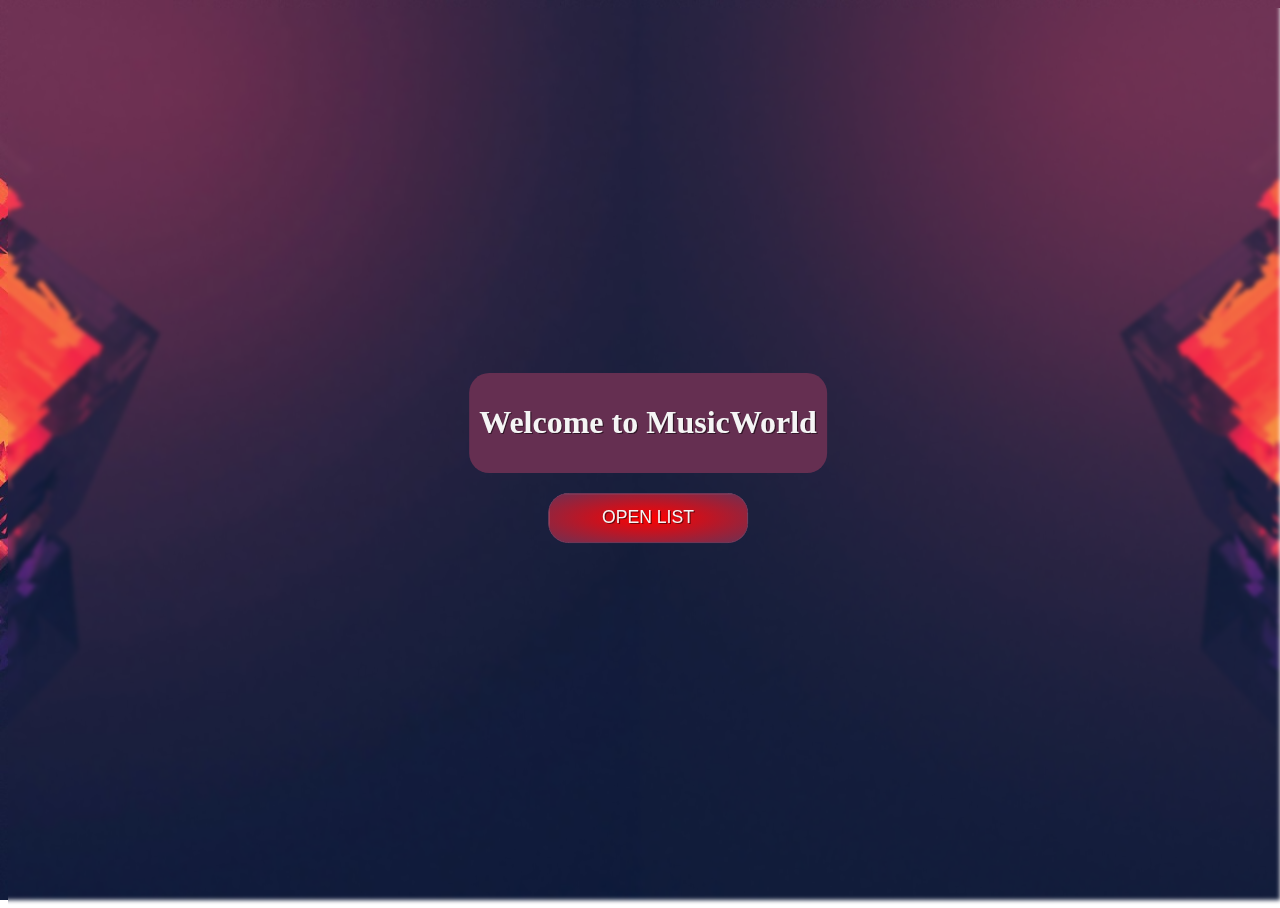
<file: Projekat Web Burgic Petar PIN048_19/index.html>
<!DOCTYPE html>
<html>
<head>
    <meta charset='utf-8'>
    <meta http-equiv='X-UA-Compatible' content='IE=edge'>
    <title>Start page</title>
    <meta name='viewport' content='width=device-width, initial-scale=1'>
    <link rel='stylesheet' type='text/css' href='styles/style.css'>
    <link rel="icon" href="images/music_logo.PNG">
    
</head>
<body>
    
    <div class="Container">
        <div id="divH1"><h1>Welcome to MusicWorld</h1></div>
        <button id="btOpen"><a href="list.html">Open list</a></button>
    </div>
    
</body>
</html>
</file>
<file: Projekat Web Burgic Petar PIN048_19/styles/style.css>
*{
    box-sizing: border-box;
    text-shadow: 1.2px 1.2px rgba(0,0,0,0.5);
}

body, html{
    height: 100%;
    width: 100%;
    scroll-behavior: smooth;
}

a{
    text-decoration: none;
    color: whitesmoke;
}

body{
    background-image: url('../images/imgonline-com-ua-twotoone-7ldUvePHQX.jpg');
    backdrop-filter: blur(2px);
    background-attachment: fixed;
    background-size: cover;
    background-position: center;
    position: relative;
}

#buttonContainer #divH1,
#buttonContainer #btOpen{
    box-shadow: 0 5px 30px rgba(1,1,1,1);
}

.Container{
    display: flex;
    flex-direction: column;
    align-items: center; 
    color: whitesmoke;
    align-content: center;
    position: absolute;
    top: 50%;
    left: 50%;
    transform: translate(-50%, -50%);
}

#ContainerSongs{
    top: 10%;
    width: 800px;
    transform: translate(-50%);
}

#sortDiv{
    display: flex;
    align-content: center;
}

#sortDiv select{
    margin-bottom: 25px;
    width: 100px;
}

#sortDiv input{
    box-shadow: none;
}

#totalDiv{
    display: flex;
    align-items: center;
}

#filterContainer{
    width: 100%;
    display: flex;
    justify-content: space-around;
}

.swal-title, .swal-text, .swal-button{
    text-shadow: none;
    font-weight: 700;
    font-family: 'Franklin Gothic Medium', 'Arial Narrow', Arial, sans-serif;
}

.swal-content{
    align-items: center;
}

#filter{
    display: flex;
    align-items: center;
    text-shadow: none;
}

#findDiv{
    width: 90px;
    display: flex;
    align-items: center;
    margin-top: 25px;
    margin-bottom: 25px;
    border-radius: 6px;
    background-color: #6f3153;
    color: whitesmoke;
    justify-content: center;
    border: 2px solid #e31c53;
}

#findDiv:hover{
    transform: scale(1.02);
}

#findDiv :first-child{
    height: 25px;
    width: 28px;
}

#findDiv p{
    margin: 4px;
}

.redButton{
    height: 35px;
    border-radius: 6px;
    align-items: center;
    margin: 6px;
    transition: .3s;
    border: 1px solid #6f3153;
}

#reset{
    display: flex;
    align-items: center;
    justify-content: center;
    width: 35px;
    height: 35px;
    background-color: #e31c53;
}

#reset div{
    width: 30px;
    height: 30px;
    border-radius: 45%;
    background-image: url("../images/reset2.png");
    background-size: contain; 
    background-position: center;
    transition: 1s;
}

.redButton:hover{
    transform: scale(1.02);
}

#useLastFilter{
    width: 90px;
    display: flex;
    align-items: center;
    border-radius: 6px;
    background-color: #6f3153;
    color: whitesmoke;
    justify-content: center;
    border: 2px solid #e31c53;
    transition: .3s;
}

::-webkit-scrollbar {
    width: 5px;
    height: 5px;
}
  
::-webkit-scrollbar-thumb {
    background: #642e4f;
}
  
::-webkit-scrollbar-track {
    background: rgba(0, 0, 0, 0.1);
}

.Hidden{
    overflow: hidden;
}

.HiddenRb{
    display: none;
}

.Rotate,
.Rotate:hover{
    transform: rotate(180deg);
    box-shadow: -2px -2px 2px rgba(0,0,0,0.5);
}

#songList{
    width: 100%;
    height: 60vh;
    padding: 0;
    margin-top: 20px;
    margin-bottom: 0;
    overflow: scroll;
    overflow-x: hidden;
}

#songList li{
    font-size: 1.1rem;
    height: 60px;
    margin-bottom: 20px;
    margin-left: 5px;
    margin-right: 5px;
    background-color: #6f3153;
    border-radius: 15px;
    box-shadow: 0 5px 5px rgba(1,1,1,1);
}

#songList img{
    height: 30px;
    border-radius: 20%;
}

#songList li div:first-child{
    display: flex;
    justify-content: space-around;
    align-items: center;
}

#songList li div:last-child{
    display: flex;
    justify-content: center;
    align-items: center;
    margin-top: 4px;
    background-color: #6f3153;
    border-bottom-left-radius: 15px;
    border-bottom-right-radius: 15px;
    box-shadow: 0 5px 5px rgba(1,1,1,1);
}

li p:first-child{
    width: 2%;
}

li img{
    width: 4%;
    box-shadow: 2px 2px 2px rgba(0,0,0,0.5);
    transition: .3s;
}

li img:hover{
    transform: scale(1.03);
}

li p:nth-child(3), p:nth-child(4), p:nth-child(5){
    display: flex;
    width: 25%;
    justify-content: center;
}

li :nth-child(6){
    width: 4%;
}

select{
    width: 170px;
    background-color: #6e3052;
    text-align: center;
    color: whitesmoke;
    border-radius: 5px;
    box-shadow: 0 3px 3px rgba(1,1,1,1);
}

audio{
    text-shadow: none;
    height: 40px;
    margin-top: 10px;
    border-radius: 15px;
    box-shadow: 0 5px 30px rgba(.5,.5,.5,.5);
}

.individualView{
    background-color: #6e3052;
    font-size: 1.1rem;
    width: 400px;
    height: 600px;
    position: fixed;
    top: 50%;
    left: 50%;
    transform: translate(-50%, -50%);
    border-radius: 50px;
    display: flex;
    flex-direction: column;
    justify-content: center;
    align-items: center;
    box-shadow: 0 5px 30px rgba(1,1,1,1);
    transition: .07s;
}

.individualView p{
    display: flex;
    justify-content: center;
}

.individualView p img{
    height: 18px;
    width: 18px;
    margin-left: 5px;
}

#btIndividual{
    border-radius: 50%;
    height: 40px;
    width: 40px;
    align-items: center;
    background-image: url("../images/exit.png");
    background-size: contain;
    background-position: center;
    opacity: .8;
    box-shadow: 0 5px 5px rgba(0.5,0.5,0.5,1); 
    transition: .5s;
}

#btIndividual:hover{
    transform: scale(1.1);
    opacity: 1;
    box-shadow: 0 5px 5px rgba(1,1,1,1);
}

.individualView div:first-child{
    width: 250px;
    height: 250px;
    object-fit: contain;
    align-items: center;
}

.picIndividual{
    width: 250px;
    height: 250px;
    border-radius: 50px;
    box-shadow: 0 5px 30px rgba(.5,.5,.5,.5);
} 

#btOpen{
    font-size: 1.1rem;
    border: 1px solid #6e3052;
    text-transform: uppercase;
    transition: transform .4s;
    width: 200px;
    height: 50px;
    border-radius: 20px;
    background-image: radial-gradient(red, #6e3052);
}

#divH1{
    background-color: #652f51;
    padding: 10px;
    margin-bottom: 20px;
    border-radius: 20px;
}

#btOpen a{
    display: block;
}

#btOpen:hover{
    transform: scale(1.07);
}

input{
    text-shadow: none;
    box-shadow: 0 2px 2px rgba(1,1,1,1);
}

#backOnTop{
    height: 30px;
    width: 30px;
    border-radius: 50%;
    position: fixed;
    bottom: -30px;
    right: 50%;
    left: 50%;
    transform: translate(-50%);
    background-image: url("../images/arrowUp.png");
    background-size: contain;
    background-position: center; 
    opacity: .5;
    display: none;
    transition: .7s;
}

#backOnTop:hover{
    opacity: 1;
}

@media(max-width: 800px){
    #ContainerSongs{
        width: 95%;
        top: 5%;
        height: 90vh;
    }
    #songList{
        width: 100%;
        height: 100%;
        overflow: scroll;
        align-items: center;
    }
    #songList li{
        margin-left: auto;
        margin-right: auto;
        width: 400px;
        height: 400px;
    }
    #songList li div:first-child{
        flex-direction: column;
    }
    #songList li img:first-of-type{
        width: 45%;
        height: auto;
    }
    #songList li div:last-of-type,
    #songList li img:last-of-type{
        display: none;
    }
    li div:first-of-type p{
        display: flex;
        width: 70%;
        justify-content: center;
        margin-top: 10px;
        margin-bottom: 10px;;
    }

}

@media(max-width: 750px){
    #filterContainer{
        flex-direction: column;
        align-items: center;
    }
    #filterContainer div, select{
        margin: 10px;
    }
}

@media(max-width: 500px){
    #totalDiv{
        flex-direction: column;
    }
}

@media(max-width: 450px){
    #songList li {
        width: 350px;
    }
    .individualView{
        width: 350px;
    }
}
</file>
